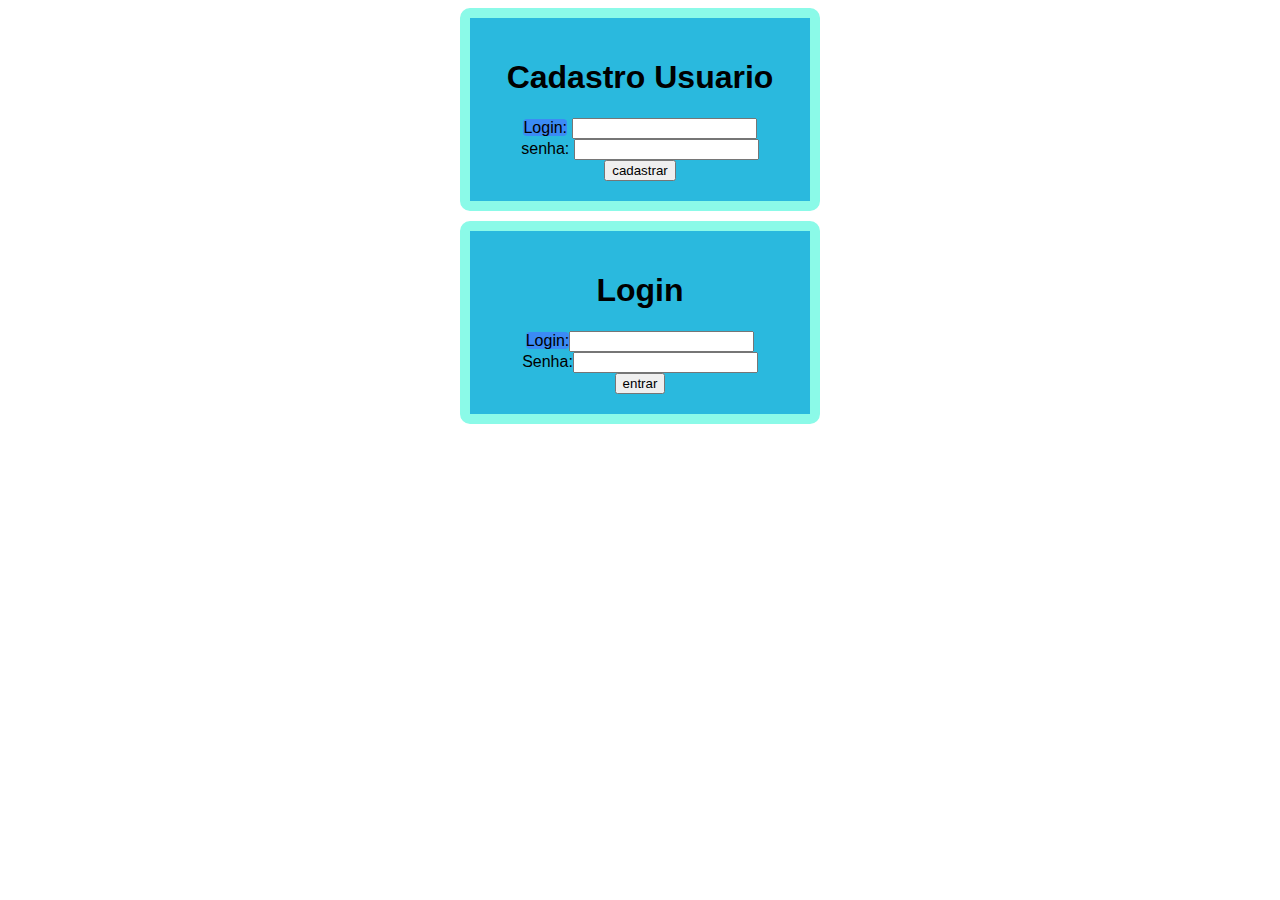
<file: cadastro/login/cadastro.html>
<!DOCTYPE html>
<html lang="pt-br">
<head>
    <meta charset="UTF-8">
    <meta http-equiv="X-UA-Compatible" content="IE=edge">
    <meta name="viewport" content="width=device-width, initial-scale=1.0">
    <link rel="stylesheet" href="style.css">
    <title>Home page</title>
</head>
<body>
    <main>
        
             
                <section class="sec-1">
                    <h1>Cadastro Usuario</h1>
                    <form action="cadastro.php" method="POST">
            
                        <label for="login" class="log">Login:</label>
                        <input type="text" name="login" id="login"><br>
            
                        <label for="password">senha:</label>
                        <input type="password" name="senha" id="senha"><br>
            
                        <input type="submit" value="cadastrar" id="cadastrar" name="cadastrar">
                    </form>
                </section>
               
                <section class="sec-2">
                    <h1>Login</h1>
                    <form action="login.php" method="POST">
                        <label for="login" class="log">Login:</label><input type="text" id="login" name="login"><br>
            
                        <label for="password">Senha:</label><input type="password" id="senha" name="senha"><br>
            
                        <input type="submit" name="entrar" id="entrar" value="entrar">
                        <!--<a href="cadastro.html">Cadastre-se</a>!-->
                    </form>
                </section>
    </main>
</body>
</html>
</file>
<file: cadastro/login/style.css>
*{
    font-family: Arial, Helvetica, sans-serif;
}
    

.sec-1{
    
    text-align: center;
    background-color: #2AB9DE;
    border-radius: 10px;
    width: 300px;
    padding: 20px;
    border-style: solid;
    border-color: #8BFAE8;
    border-width: 10px;
    margin: auto;
    margin-bottom: 10px;
}
.sec-2{
    text-align: center;
    background-color: #2AB9DE;
    border-radius: 10px;
    width: 300px;
    padding: 20px;
    border-style: solid;
    border-color: #8BFAE8;
    border-width: 10px;
    margin: auto;
}
.log{
    border-radius: 4px;
    background-color: #3B8BF5;
    width: auto;
}
.form{
    color: #2A37DE;
}
</file>
